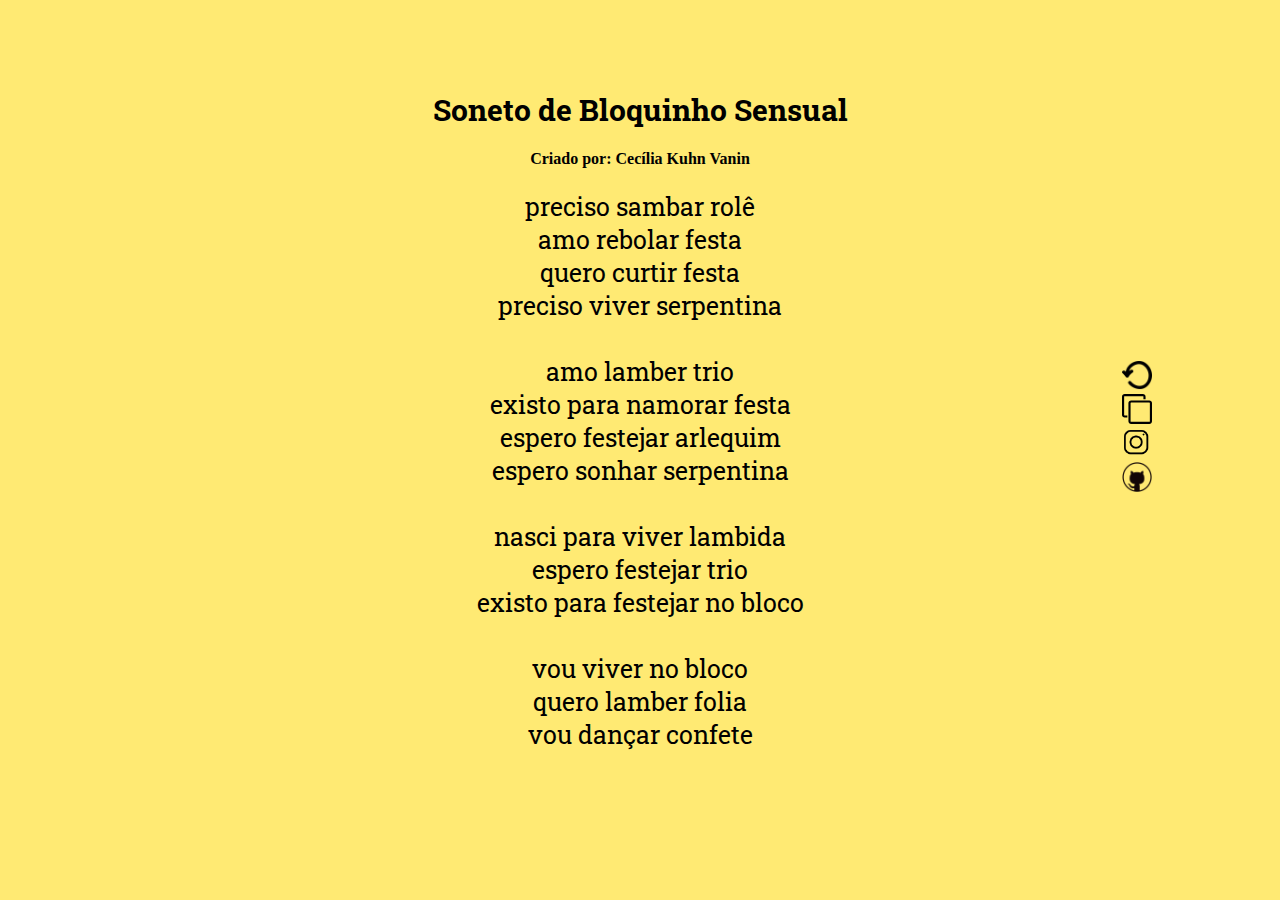
<file: index.html>
<!DOCTYPE html>
<html> 
	<head>
		<meta property="og:image" content="img/Gerador de Sonetos.png">
		<meta property="og:image:type" content="image/png">
		<meta property="og:image:width" content="1080">
		<meta property="og:image:height" content="1080">
		
		<title></title>
		<link rel="stylesheet" type="text/css" href="css/soneto.css">
		<link href="https://fonts.googleapis.com/css?family=Roboto+Slab&display=swap" rel="stylesheet">
	</head>
	<body> 
		<div id="content">
			<h1 class= 'titulo'> </h1>
		</div>
		<div id="Feito">
			<h4>Criado por: Cecília Kuhn Vanin</h4>
		</div>	
		
			<div id="poem">
				
			</div>
			
		</div>
		<div id="sidebar">
			<img src="img/35826.png" height="30" width="30" title="Gerar um novo" id="refresh"/>
			<br>
			<img src="img/clone.svg" height="30" width="30" title="Copiar"/>
			<br>
			<a href="https://www.instagram.com/ceciliakv_" <a><img src="img/instagram.png" height="30" width="30" title="Instagram"/>
			<br>
			<a href="https://github.com/ceciliakuhnvanin" /><img src="img/github.png" height="30" width="30" title="GitHub"/>	


		</div>
		<script type="text/javascript" src="js/jquery-3.4.1.min.js"></script>
		<script type="text/javascript" src="js/soneto.js"></script>
	</body>
</html>
</file>
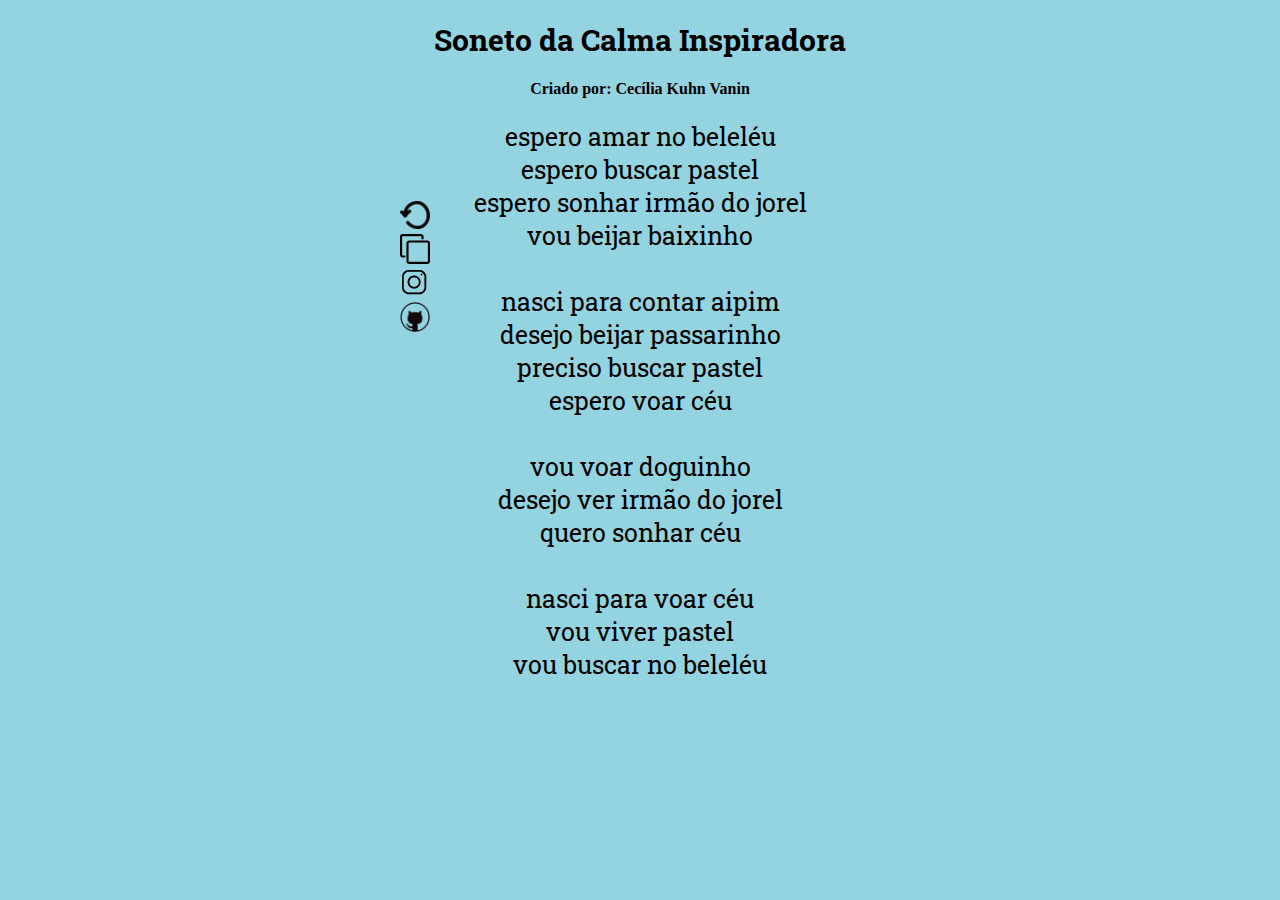
<file: public/index.html>
<!DOCTYPE html>
<html> 
	<head>
		<title></title>
		<link rel="stylesheet" type="text/css" href="css/soneto.css">
		<link href="https://fonts.googleapis.com/css?family=Roboto+Slab&display=swap" rel="stylesheet">
	</head>
	<body> 
		<div id="content">
			<h1 class= 'titulo'> </h1>
		</div>
		<div id="Feito">
			<h4>Criado por: Cecília Kuhn Vanin</h4>
		</div>	
		
			<div id="poem">
				
			</div>
			
		</div>
		<div id="sidebar">
			<img src="img/35826.png" height="30" width="30" title="Gerar um novo" id="refresh"/>
			<br>
			<img src="img/clone.svg" height="30" width="30" title="Copiar"/>
			<br>
			<a href="https://www.instagrdam.com/ceciliakuhnvanin?r=nametag" <a><img src="img/instagram.png" height="30" width="30" title="Instagram"/>
			<br>
			<a href="https://github.com/ceciliakuhnvanin" /><img src="img/github.png" height="30" width="30" title="GitHub"/>	


		</div>
		<script type="text/javascript" src="js/jquery-3.4.1.min.js"></script>
		<script type="text/javascript" src="js/soneto.js"></script>
	</body>
</html>
</file>
<file: css/soneto.css>
h1 {
	text-align: center;
	font-size: 30px;
}

body{
	text-align: center;
	font-size: 16px;
	background-color: #FFEA73;
}
#sidebar {
	position: fixed;
	right: 10vw;
	top: 40vh;
}

#poem{
	font-size: 25px;
	font-family: 'Roboto Slab', serif;
}

#content {
	font-size: 3.2vw;
	font-family: 'Roboto Slab', serif;
	margin-top: 90px;
}

#refresh {
	cursor: pointer;
}
</file>
<file: public/css/soneto.css>
h1 {
	text-align: center;
	font-size: 30px;
}

body{
	text-align: center;
	font-size: 16px;
	background-color: #94d4e0;
}
#sidebar {
	position: fixed;
	right: 850px;
	top: 200px;
}

#poem{
	font-size: 25px;
	font-family: 'Roboto Slab', serif;
}

#content {
	font-size: 30px;
	font-family: 'Roboto Slab', serif;
}

#refresh {
	cursor: pointer;
}
</file>
